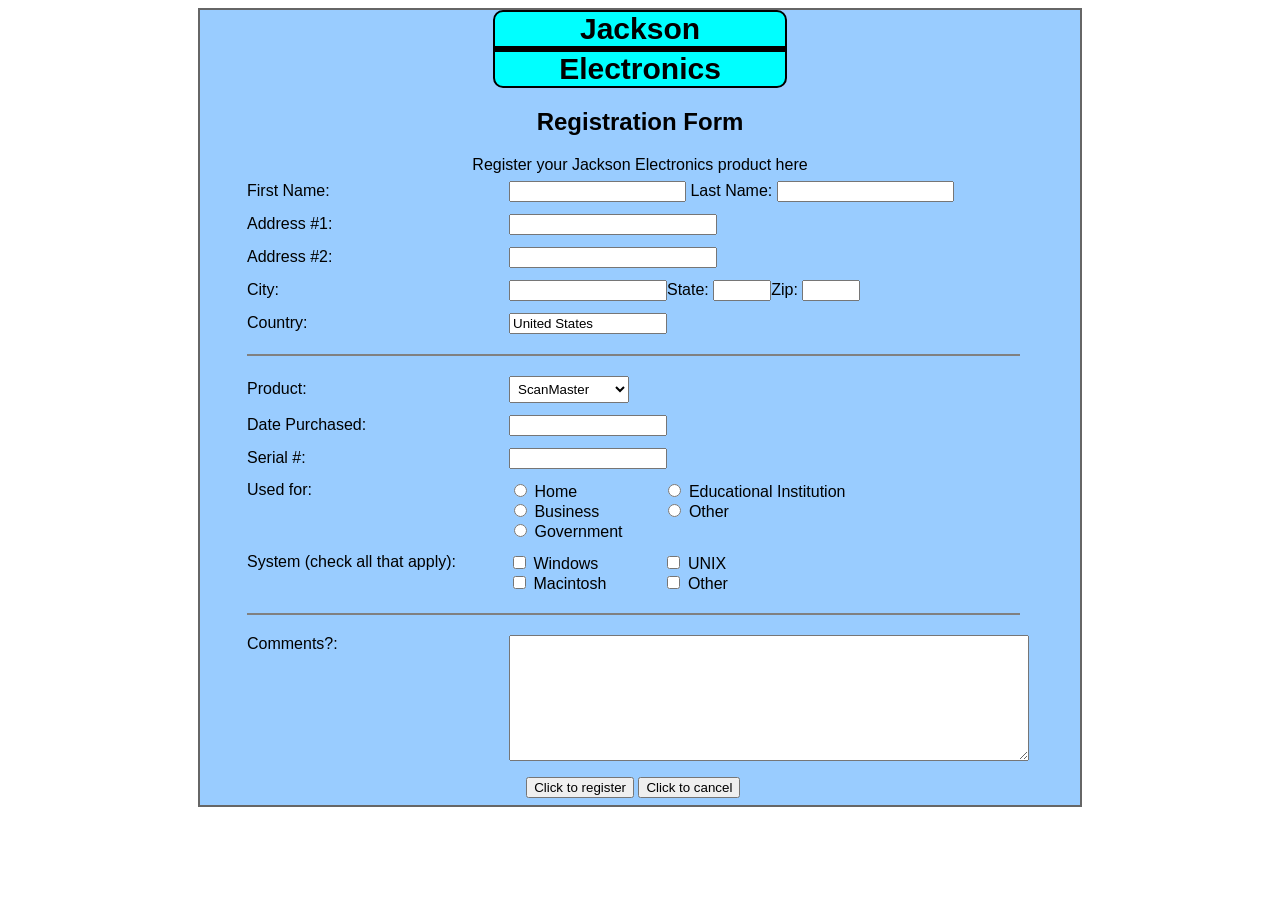
<file: index.html>
<!DOCTYPE html>
<html lang="en">
<head>
    <meta charset="UTF-8">
    <meta name="viewport" content="width=device-width, initial-scale=1.0">
    <title>Jackson Electronics Registration Form</title>
    <link rel ="stylesheet" href="style.css">
</head>
<body>
<div class="container">
    <div class="Logo" style="margin: auto;">
        <div class="Text-Logo">
            Jackson 
        </div>
        <div class="line"></div>
        <div class="Text-Logo">
            Electronics
        </div>
    </div>
    <h2 align="center">Registration Form</h2>
    <form>
        <table style="width: 800px;" align="center">
            <caption>Register your Jackson Electronics product here</caption>
            <tbody>
                <tr>
                    <td style="width: 250px;">First Name:</td>
                    <td>
                        <input type="text" name="first_name">
                        Last Name: <input type="text" name="last_name">
                    </td>
                </tr>
                <tr>
                    <td>Address #1:</td>
                    <td colspan="3"><input type="text" name="address1"></td>
                </tr>
                <tr>
                    <td>Address #2:</td>
                    <td colspan="3"><input type="text" name="address2"></td>
                <tr>
                    <td>City:</td>
                    <td>
                        <input class="normal">State: <input class="short">Zip: <input class="short">
                    </td>
                </tr>
                <tr>
                    <td>Country:</td>
                    <td colspan="3"><input type="text" name="country" class="normal" value="United States"></td>
                </tr>
            </tbody>
            <tr><td colspan="2"><hr></td></tr>

            <tbody>
                <tr>
                    <td>Product:</td>
                    <td>
                        <select name="product">
                            <option>ScanMaster</option>
                            <option>Printer</option>
                            <option>Monitor</option>
                        </select>
                    </td>
                </tr>
                <tr>
                    <td>Date Purchased:</td>
                    <td><input type="text" name="date_purchased" class="normal"></td><td>
                </tr>
                <tr>
                    <td>Serial #:</td>
                    <td colspan="3"><input type="text" name="serial" class="normal"></td>
                </tr>
                <tr>
                    <td style="vertical-align: top;">Used for:</td>
                    <td colspan="3">
                        <div class="column">
                            <input type="radio" name="used_for" value="home"> Home<br>
                            <input type="radio" name="used_for" value="business"> Business<br>
                            <input type="radio" name="used_for" value="government"> Government
                        </div>
                        <div class="column" style="width: 200px;">
                            <input type="radio" name="used_for" value="education"> Educational Institution<br>
                            <input type="radio" name="used_for" value="other"> Other
                        </div>
                    </td>
                </tr>
                <tr>
                    <td style="vertical-align: top;">System (check all that apply): </td>
                    <td colspan="3">
                        <div class="column">
                            <input type="checkbox" name="system" value="windows"> 
                            <label>Windows</label>
                            <br>
                            <input type="checkbox" name="system" value="macintosh"> 
                            <label>Macintosh</label>
                        </div>
                        <div class="column">
                            <input type="checkbox" name="system" value="unix"> 
                            <label>UNIX</label>
                            <br>
                            <input type="checkbox" name="system" value="other">
                            <label>Other</label>
                        </div>
                    </td>
                </tr>
                <tr><td colspan="2"><hr></td></tr>
                <tr>
                    <td style="vertical-align: top;">Comments?:</td>
                    <td colspan="3"><textarea name="comments" style="width: 98%; height: 120px;"></textarea></td>
                </tr>
            </tbody>
            <tbody>
                <td colspan="2" align="center">
                    <button>Click to register</button>
                    <button>Click to cancel</button>
                </td>
            </tbody>
        </table>
    </form>
</div>
</body>
</html>
</file>
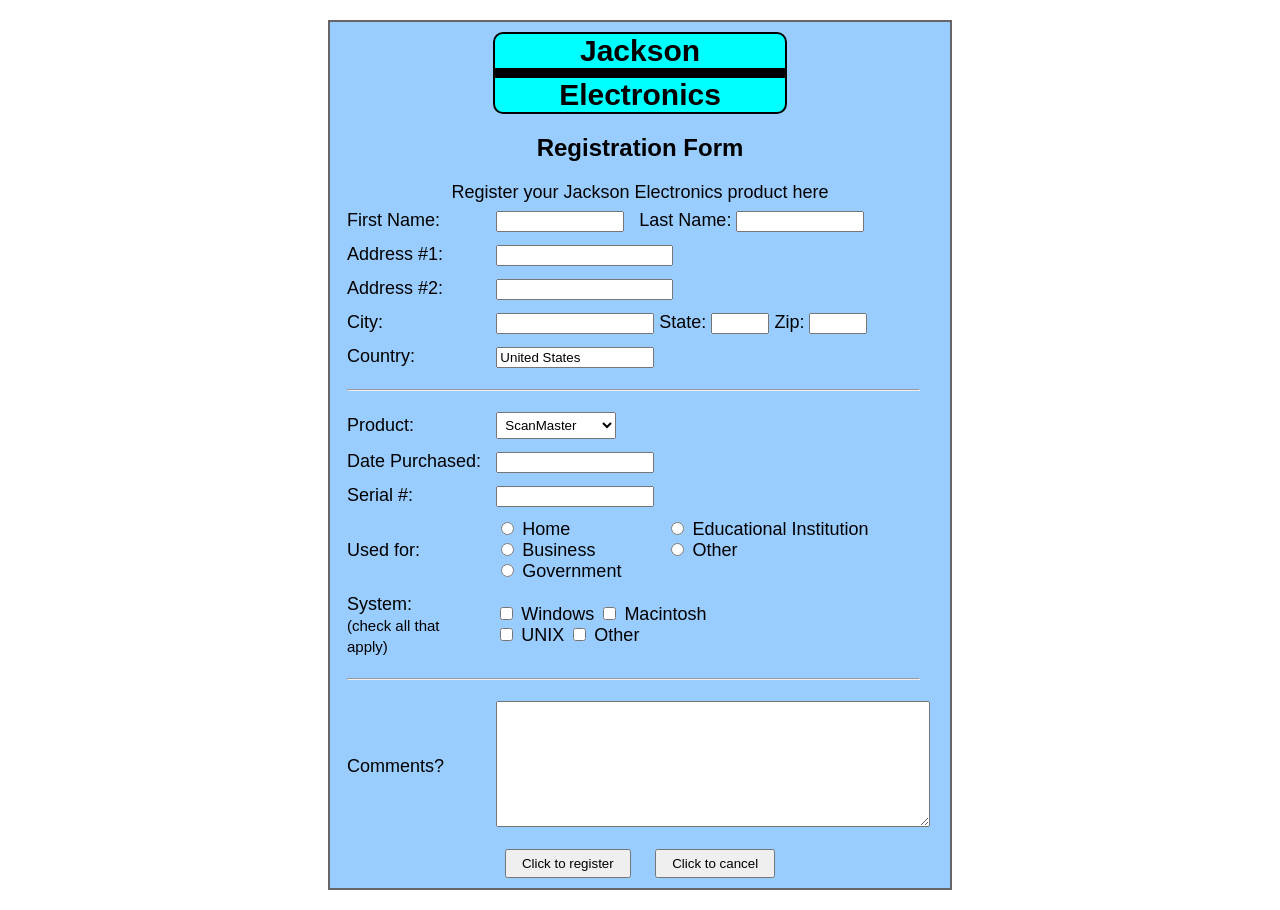
<file: index4.html>
<!DOCTYPE html>
<html lang="en">
<head>
    <meta charset="UTF-8">
    <meta name="viewport" content="width=device-width, initial-scale=1.0">
    <title>Jackson Electronics Registration Form</title>
    <link rel ="stylesheet" href="style4.css">
</head>
<body>
<div class="container">
    <div class="Logo" style="margin: auto;">
        <div class="Text-Logo">
            Jackson 
        </div>
        <div class="line"></div>
        <div class="Text-Logo">
            Electronics
        </div>
    </div>
    <h2 align="center">Registration Form</h2>
    <form>
        <table >
            <caption>Register your Jackson Electronics product here</caption>
            <tbody>
                <tr>
                    <td>First Name:</td>
                    <td>
                        <input type="text" name="first_name">
                        Last Name: <input type="text" name="last_name">
                    </td>
                </tr>
                <tr>
                    <td>Address #1:</td>
                    <td colspan="3"><input type="text" name="address1"></td>
                </tr>
                <tr>
                    <td>Address #2:</td>
                    <td colspan="3"><input type="text" name="address2"></td>
                <tr>
                    <td>City:</td>
                    <td>
                        <input class="normal">
                        State: <input class="short"> 
                        Zip: <input class="short">
                    </td>
                </tr>
                <tr>
                    <td>Country:</td>
                    <td colspan="3"><input type="text" name="country" class="normal" value="United States"></td>
                </tr>
            </tbody>
            <tr><td colspan="2"><hr></td></tr>

            <tbody>
                <tr>
                    <td>Product:</td>
                    <td>
                        <select name="product">
                            <option>ScanMaster</option>
                            <option>Printer</option>
                            <option>Monitor</option>
                        </select>
                    </td>
                </tr>
                <tr>
                    <td>Date Purchased:</td>
                    <td><input type="text" name="date_purchased" class="normal"></td><td>
                </tr>
                <tr>
                    <td>Serial #:</td>
                    <td colspan="3"><input type="text" name="serial" class="normal"></td>
                </tr>
                <tr>
                    <td>Used for:</td>
                    <td colspan="3">
                        <div class="column">
                            <input type="radio" name="used_for" value="home"> Home<br>
                            <input type="radio" name="used_for" value="business"> Business<br>
                            <input type="radio" name="used_for" value="government"> Government
                        </div>
                        <div class="column">
                            <input type="radio" name="used_for" value="education"> Educational Institution<br>
                            <input type="radio" name="used_for" value="other"> Other
                        </div>
                    </td>
                </tr>
                <tr>
                    <td>System:<br><small>(check all that apply)</small></td>
                    <td colspan="3">
                        <div class="column">
                            <input type="checkbox" name="system" value="windows"> Windows
                            <input type="checkbox" name="system" value="macintosh"> Macintosh
                        </div>
                        <div class="column">
                            <input type="checkbox" name="system" value="unix"> UNIX
                            <input type="checkbox" name="system" value="other"> Other
                        </div>
                    </td>
                </tr>
                <tr><td colspan="2"><hr></td></tr>
                <tr>
                    <td>Comments?</td>
                    <td colspan="3"><textarea name="comments" style="width: 98%; height: 120px;"></textarea></td>
                </tr>
            </tbody>
        </table>

        <div class="buttons">
            <input type="submit" value="Click to register">
            <input type="reset" value="Click to cancel">
        </div>
    </form>
</div>
</body>
</html>
</file>
<file: style.css>
body {
    font-family: Arial, sans-serif;
}
.container {
    width: 880px;
    margin: auto;
    border: 2px solid #666;
    background-color: #99CCFF;
}

h2 {
    text-align: center;
}

.Logo {
    background-color: cyan;
    width: 290px;
    border-radius: 10px;
    border: solid 2px black;
}
.Text-Logo {
    font-size: 30px;
    text-align: center;
    font-weight: bold;
}
.line {
    margin: 0;
    border: 3px solid black;
}
table {
    width: 100%;
}
hr {
    border: 1px solid gray;
}
td {
    padding: 5px;
}
.normal {
    width: 150px;
}

.short {
    width: 50px;
}

textarea {
    height: 60px;
}
.buttons input {
    padding: 5px 15px;
    margin: 0 10px;
}
.column {
    display: inline-block;
    vertical-align: top;
    width: 150px;
}
select[name="product"] {
    width: auto;           
    min-width: 120px;      
    padding: 4px;
}

input[name="address1"],
input[name="address2"] {
    width: 200px;          
}
</file>
<file: style4.css>
body {
    font-family: Arial, sans-serif;
}
table {
    margin: 0 auto;        
    border: none;          
    font-size: 18px;       
    width: 90%;
}
.container {
    width: 600px;
    margin: 20px auto;
    border: 2px solid #666;
    padding: 10px;
    background-color: #99CCFF;
}

h2 {
    text-align: center;
}

.Logo {
    background-color: cyan;
    width: 290px;
    border-radius: 10px;
    border: solid 2px black;
}
.Text-Logo {
    font-size: 30px;
    text-align: center;
    font-weight: bold;
}
.line {
    margin: 0;
    border: 5px solid black;
}
table {
    width: 100%;
}
td {
    padding: 5px;
}
.normal {
    width: 150px;
}

.short {
    width: 50px;
}

textarea {
    height: 60px;
}

.buttons {
    text-align: center;
    margin-top: 10px;
}

.buttons input {
    padding: 5px 15px;
    margin: 0 10px;
}
.column {
    display: inline-block;
    vertical-align: top;
    margin-right: 40px;
}
select[name="product"] {
    width: auto;           
    min-width: 120px;      
    padding: 4px;
}

input[name="first_name"],
input[name="last_name"] {
    width: 120px;          
    display: inline-block; 
    margin-right: 10px;
}
</file>
